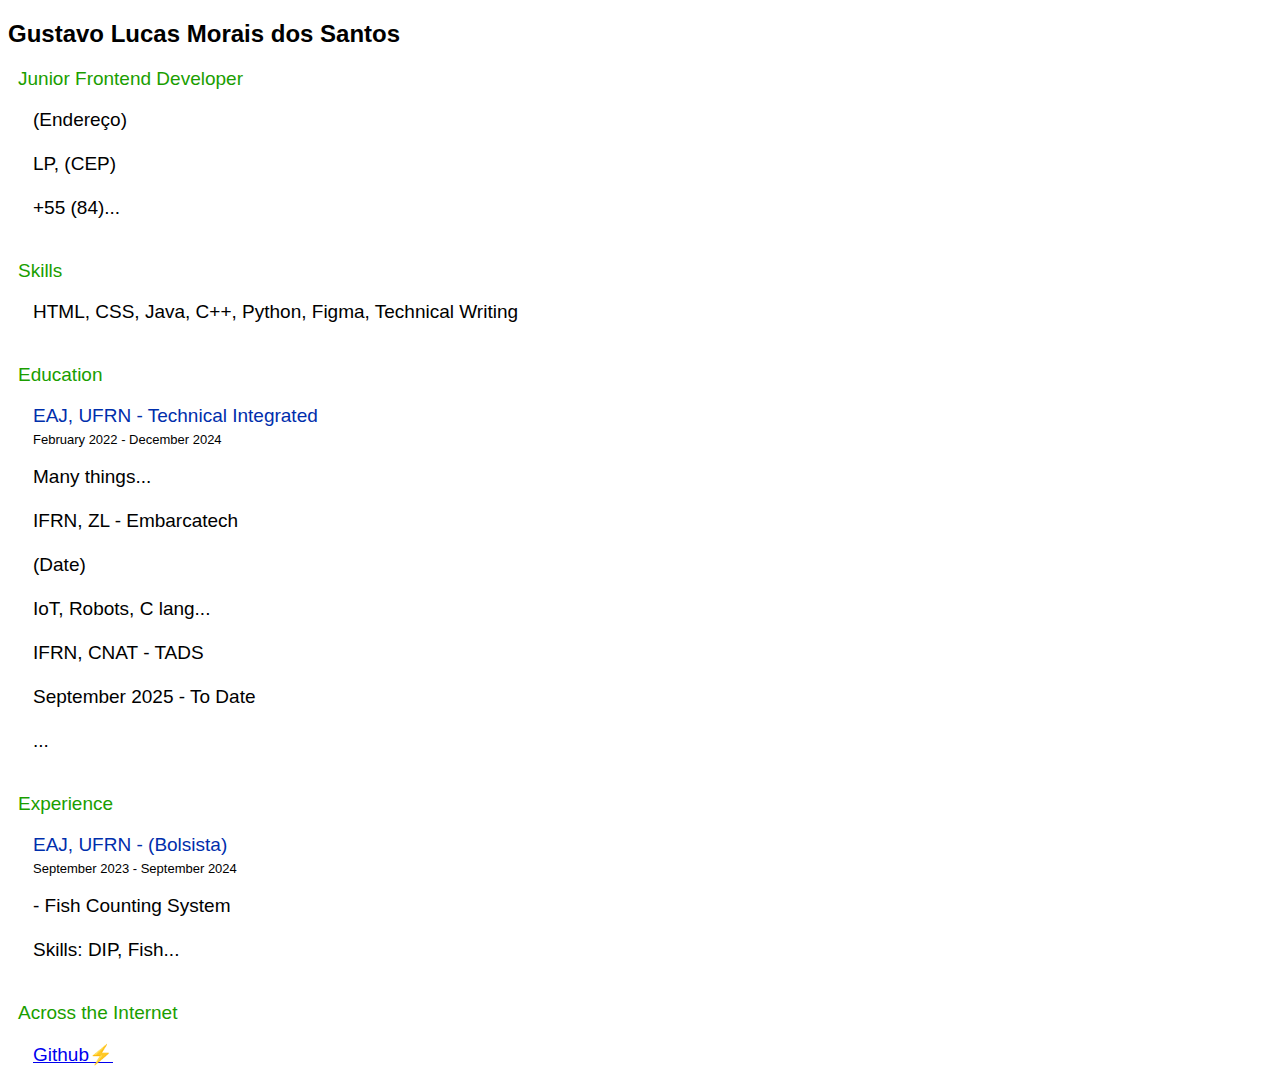
<file: index.html>
<!DOCTYPE html>
<html lang="pt-br">

<head>
    <meta charset="utf-8">
    <meta name="viewport" content="width=device-width, initial-scale=1.0">
    <link rel="stylesheet" type="text/css" href="css/estilo.css"> 
    <title>Curriculum Vitae</title>
</head>
<body>
    <h2>
        Gustavo Lucas Morais dos Santos
    </h2>
    <p id="estilo1">Junior Frontend Developer</p>
    <p>
        (Endereço)<br></br>
        LP, (CEP)<br></br>
        +55 (84)...<br></br>
    </p>

    <p id="estilo1">Skills</p>
    <p>
        HTML, CSS, Java, C++, Python, Figma, Technical Writing<br></br>
    </p>

    <p id="estilo1">Education</p>
    <p id="estilo2">EAJ, UFRN - Technical Integrated</p>
    <p id="time">February 2022 - December 2024</p>
    <p>
        Many things...<br></br>

        IFRN, ZL - Embarcatech<br></br>
        (Date)<br></br>
        IoT, Robots, C lang...<br></br>

        IFRN, CNAT - TADS<br></br>
        September 2025 - To Date<br></br>
        ...<br></br>
    </p>
    
    <p id="estilo1">Experience</p>
    <p id="estilo2">EAJ, UFRN - (Bolsista)</p>
    <p id="time">September 2023 - September 2024</p>
    <p>
        - Fish Counting System<br></br>

        Skills: DIP, Fish...<br></br>
    </p>
    <p id="estilo1">Across the Internet</p>
    <p>
        <a href="https://github.com/GustavLcs">
            Github⚡
        </a>
    </p>
</body>
</html>
</file>
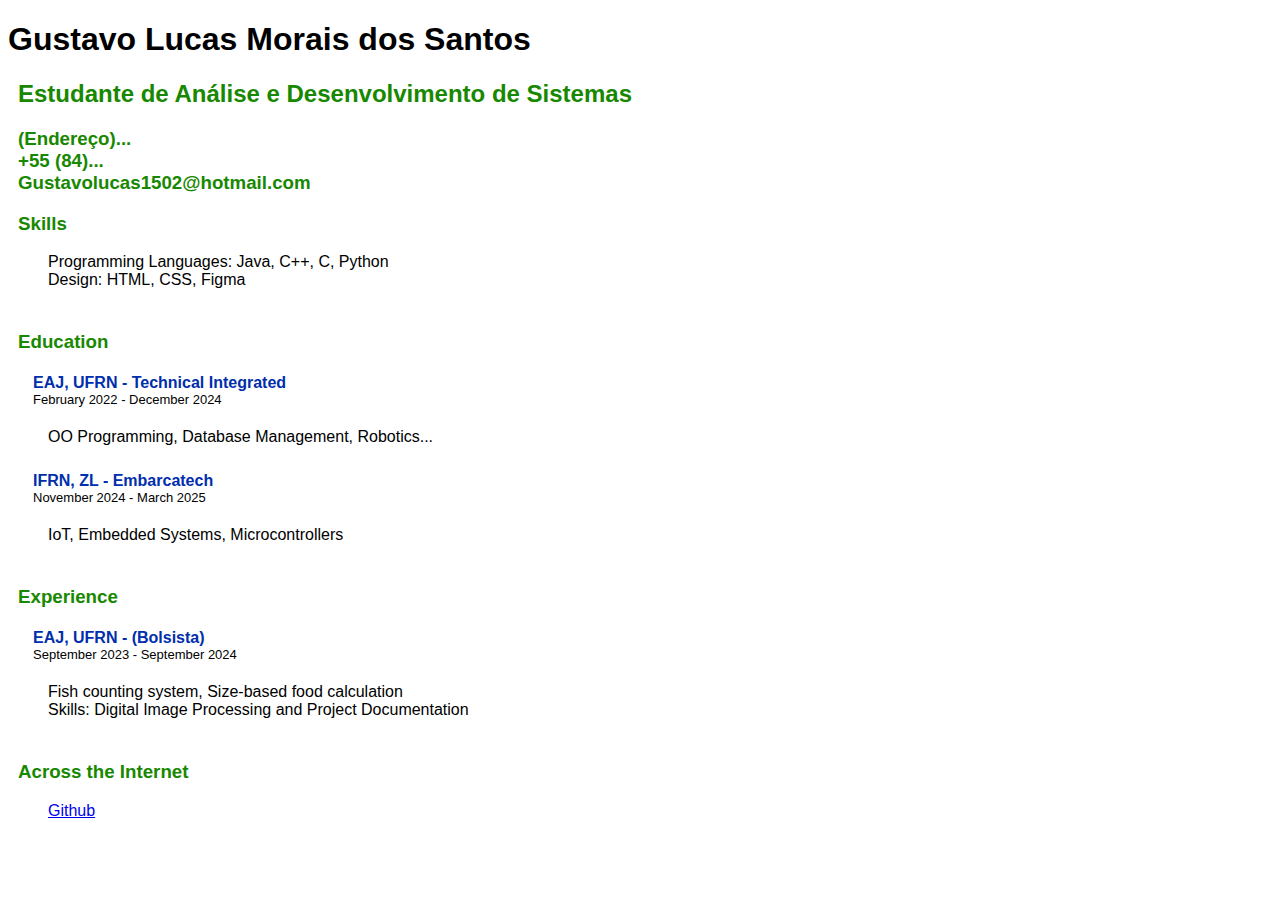
<file: FirstPages/index.html>
<!DOCTYPE html>
<html lang="pt-br">

<head>
    <meta charset="utf-8">
    <meta name="viewport" content="width=device-width, initial-scale=1.0">
    <link rel="stylesheet" type="text/css" href="css/estilo.css"> 
    <title>Curriculum Vitae</title>
</head>
<body style="background-color:white">
    <h1>
        Gustavo Lucas Morais dos Santos
    </h1>
    <h2 id="estilo1">Estudante de Análise e Desenvolvimento de Sistemas</h2>
    <h3 id="estilo1">
        (Endereço)...<br/>
        +55 (84)...<br/>
        Gustavolucas1502@hotmail.com<br/>
    </h3>

    <h3 id="estilo1">Skills</h3>
    <p>
        Programming Languages: Java, C++, C, Python<br/>
        Design: HTML, CSS, Figma<br/><br/>
    </p>

    <h3 id="estilo1">Education</h3>
    <h4 id="estilo2">EAJ, UFRN - Technical Integrated</h4>
    <p id="time">February 2022 - December 2024</p>
    <p>
        OO Programming, Database Management, Robotics...<br/>
    </p>
    <h4 id="estilo2">IFRN, ZL - Embarcatech<br/></h4>
    <p id="time">November 2024 - March 2025<br/></p>
    <p>
        IoT, Embedded Systems, Microcontrollers<br/><br/>
    </p>
    
    
    <h3 id="estilo1">Experience</h3>
    <h4 id="estilo2">EAJ, UFRN - (Bolsista)</h4>
    <p id="time">September 2023 - September 2024</p>
    <p>
        Fish counting system, Size-based food calculation<br/>
        Skills: Digital Image Processing and Project Documentation<br/><br/>
    </p>
    <h3 id="estilo1">Across the Internet</h3>
    <p>
        <a href="https://github.com/GustavLcs">
            Github
        </a>
    </p>
</body>
</html>
</file>
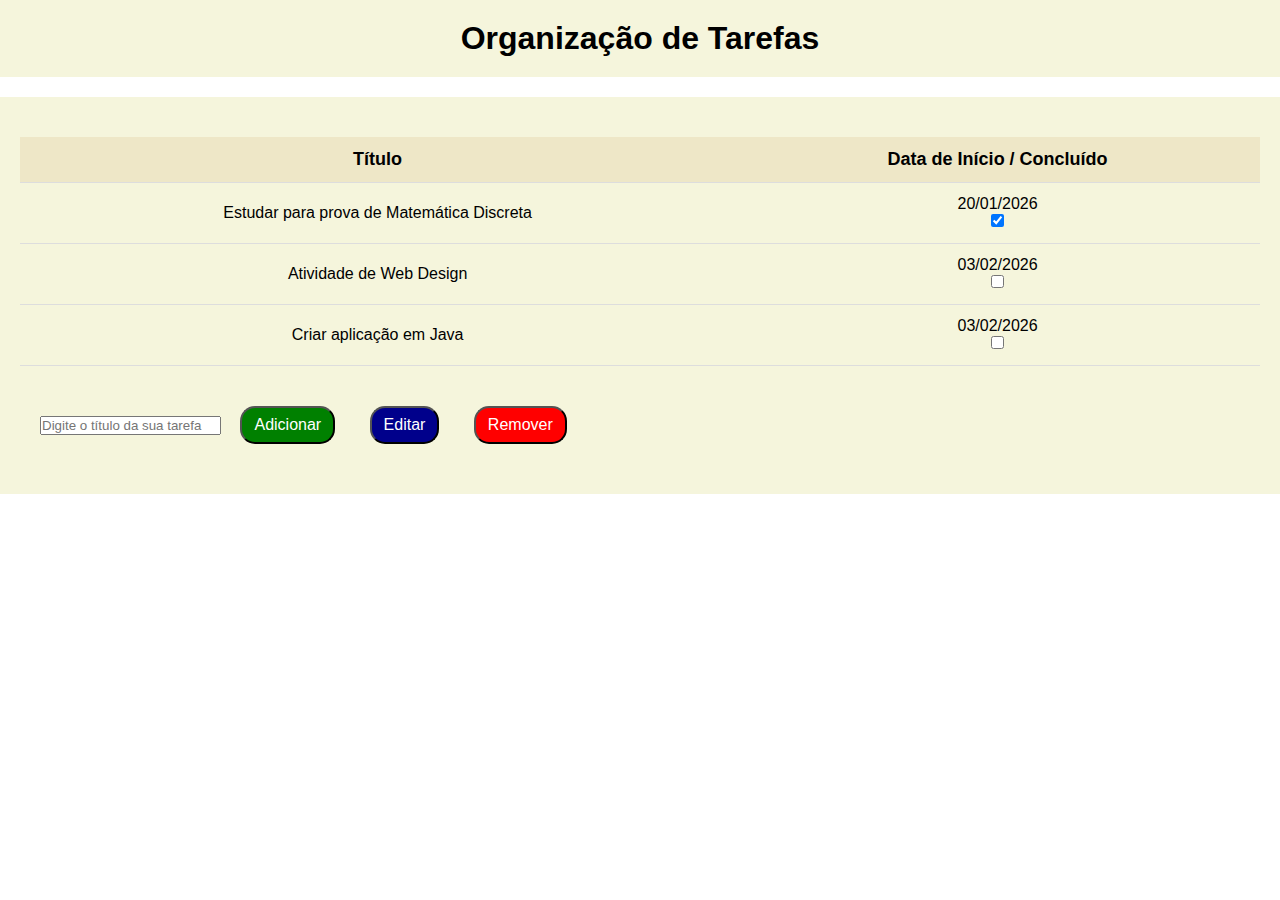
<file: 2nd Bim/2025.2-atividade-final/index.html>
<!DOCTYPE html>
<html lang="pt-BR">
<head>
    <meta charset="UTF-8">
    <meta name="viewport" content="width=device-width, initial-scale=1.0">
    <link rel="stylesheet" href="tarefas.css">
    <title>Tarefas</title>
</head>
<body>
    <header class="container header">
        <h1>Organização de Tarefas</h1>
    </header>

    <div class="container">

        <table>
            <thead>
                <tr>
                    <th>Título</th>
                    <th>Data de Início / Concluído</th>
                </tr>
            </thead>
            <tbody id="tarefas-lista">
              
            </tbody>
        </table>
        
        <div class="container">

            <form id="formulario-tarefa">
                <input type="text" id="input-tarefa" placeholder="Digite o título da sua tarefa">
                <button type="submit" onclick="createNewTask()" id="addbtn" class="button">Adicionar</button>
                <button type="submit" id="editbtn" class="button">Editar</button>
                <button type="submit" id="removebtn" class="button">Remover</button>
            </form>

        </div>

    </div>

    <script src="tarefas.js"></script>
</body>
</html>
</file>
<file: css/estilo.css>
p{
    font-family: sans-serif;
    font-size: 19px;
    padding-left: 25px;
    
}
h2{
    font-family: sans-serif;
}
#estilo1{
    color: rgb(26, 158, 0);
    padding-left: 10px;
}
#estilo2{
    color: rgb(0, 46, 172);
    padding-bottom: 0px;
    margin-bottom:5px;
}
#time{
    font-size: 13px;
    padding-top: 0px;
    margin-top: 5px;
}
</file>
<file: FirstPages/css/estilo.css>
p{
    font-family: sans-serif;
    font-size: 16px;
    padding-left: 40px;
    padding-bottom: 5px;
}
h1{
    font-family: sans-serif;
}
#estilo1{
    font-family: sans-serif;
    color: rgb(23, 136, 0);
    padding-left: 10px;
}
#estilo2{
    font-family: sans-serif;
    color: rgb(0, 46, 172);
    padding-left:25px;
    margin-bottom: 0px;
}
#time{
    font-size: 13px;
    padding-left: 25px;
    padding-top: 0px;
    margin-top: 0px;
}
</file>
<file: 2nd Bim/2025.2-atividade-final/tarefas.css>
* {
    margin: 0;
    padding: 0;
    box-sizing: border-box;
}

body {
    font-family: 'Segoe UI', sans-serif;
}

.container {
    background-color: beige;
    margin: 10px 0;
    padding: 20px;
}

.header {
    margin: 0 0 20px
}

table {
    width: 100%;
    border-collapse: collapse;
    margin: 20px 0;
}

th, td {
    padding: 12px;
    text-align: center;
    border-bottom: 1px solid #ddd;
}

th {
    background-color: rgb(238, 231, 199);
    color: black;
    font-weight: bold;
    font-size: 18px;
}

tr:hover {
    background-color: #f5f5f5;
}

caption {
    font-size: 1.5em;
    margin: 10px 0;
    font-weight: bold;
}

h1 {
    text-align: center;
}

.button {
    padding: 8px 12px;
    margin: 0 15px;
    border-radius: 15px;
    background-color: white;
    font-size: 16px;
    color: white;
}

#addbtn {
    background-color: green;
}

#removebtn {
    background-color: red;
}

#editbtn {
    background-color: darkblue;
    
}
</file>
